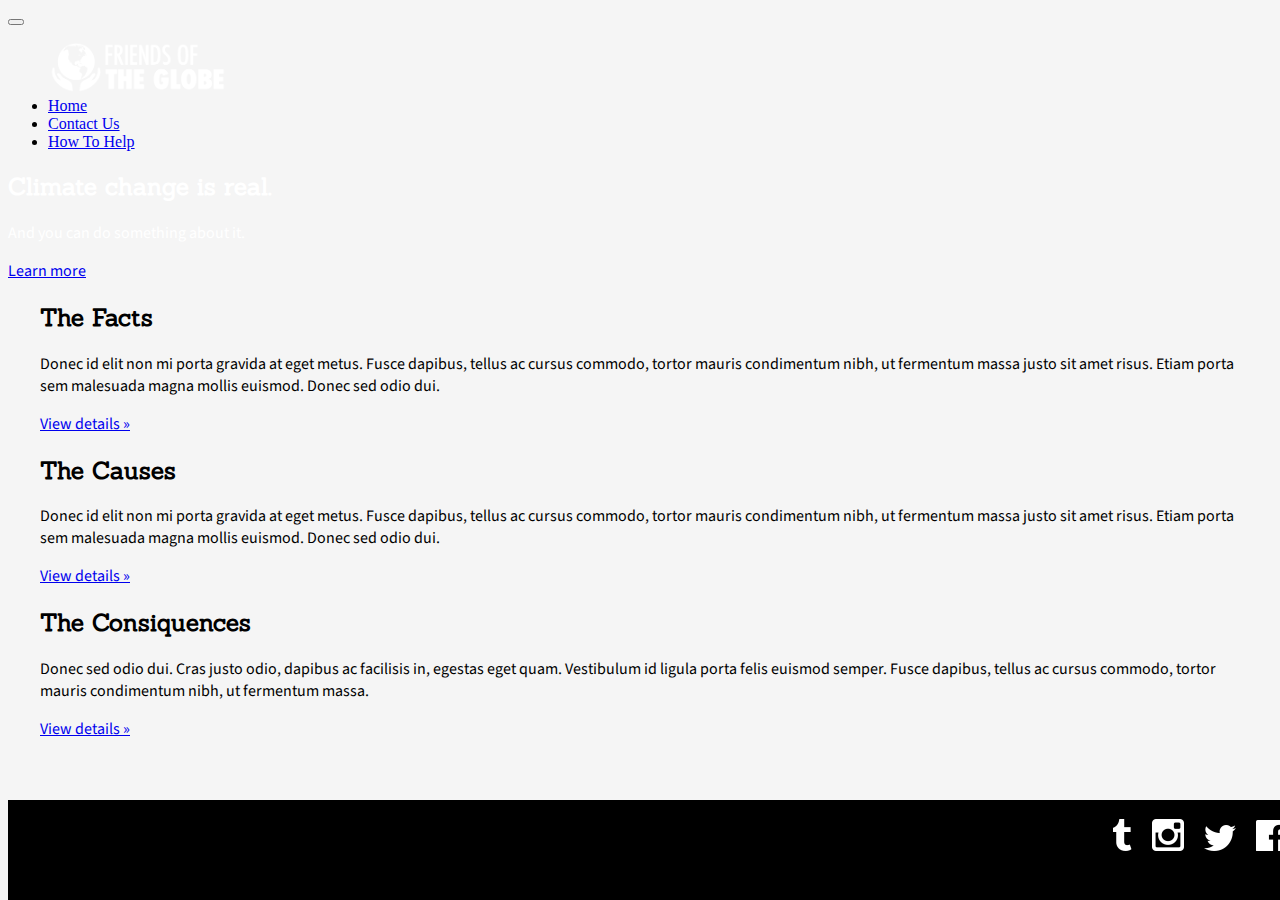
<file: index.html>
<!DOCTYPE html>

<html lang="en">

<head>
    <meta charset="UTF-8">
    <meta name="viewport" content="width=device-width, initial-scale=1 shrink-to-fit=no">
    <title>Blank Template</title>
    <link rel="stylesheet" href="https://maxcdn.bootstrapcdn.com/bootstrap/4.0.0-beta.3/css/bootstrap.min.css" integrity="sha384-Zug+QiDoJOrZ5t4lssLdxGhVrurbmBWopoEl+M6BdEfwnCJZtKxi1KgxUyJq13dy" crossorigin="anonymous">
    <link href="https://fonts.googleapis.com/css?family=Sanchez|Source+Sans+Pro:400,700" rel="stylesheet">
    <link rel="stylesheet" href="css/main.css">
</head>

<body>
    <nav class="navbar navbar-expand-sm navbar-dark bg-dark">
        <div class="navbar-header">
            <button class="navbar-toggler" type="button" data-toggle="collapse" data-target="#collapsemenu" aria-controls="collapsemenu" aria-expanded="false" aria-label="Toggle navigation">
            <span class="navbar-toggler-icon"></span>
        </button>
        </div>

        <div class="collapse  navbar-collapse justify-content-center" id="collapsemenu">
            <ul class="navbar-nav nav-pills">
                <a class="navbar-brand" href="#">
                    <img href="#" src="./img/fotglogosm.png" alt="Friends of The Globe Logo" width="180" height="51" />
                </a>
                <li class="nav-item active navbar-text">
                    <a class="nav-link " href="./index.html">Home</a>
                </li>
                <li class="nav-item navbar-text">
                    <a class="nav-link" href="./contact.html">Contact Us</a>
                </li>
                <li class="nav-item navbar-text">
                    <a class="nav-link" href="./howto.html">How To Help</a>
                </li>
            </ul>
        </div>

    </nav>

    <div class="jumbotron jumbotron-fluid">
        <div class="container">
            <h2 class="display-3" style="color: white;">Climate change is real.</h2>
            <p class="lead" style="color: white; ">And you can do something about it.</p>
            <p class="lead">
                <a class="btn btn-outline-light btn-lg" href="#" role="button">Learn more</a>
            </p>
        </div>
    </div>

    <main>
        
        <!---
        <div class="container">
            <div class="row">
                <div class="col-sm-6 col-md-3 col-lg-3">
                    <h2>Title</h2>
                    <p>The quick brown fox jumps over the lazy dog.</p>
                </div>
                <div class="col-sm-6 col-md-3 col-lg-3">
                    <h2>Title</h2>
                    <p>The quick brown fox jumps over the lazy dog.</p>
                </div>
                <div class="col-sm-6 col-md-3 col-lg-3">
                    <h2>Title</h2>
                    <p>The quick brown fox jumps over the lazy dog.</p>
                </div>
                <div class="col-sm-6 col-md-3 col-lg-3">
                    <h2>Title</h2>
                    <p>The quick brown fox jumps over the lazy dog.</p>
                </div>
            </div>
        </div>
        -->
        <div class="row mx-auto">
        <div class="col-lg-4 col-md-4">
          <h2>The Facts</h2>
          <p>Donec id elit non mi porta gravida at eget metus. Fusce dapibus, tellus ac cursus commodo, tortor mauris condimentum nibh, ut fermentum massa justo sit amet risus. Etiam porta sem malesuada magna mollis euismod. Donec sed odio dui.</p>
          <p><a class="btn btn-success" href="#" role="button">View details &raquo;</a></p>
        </div>
        <div class="col-lg-4 col-md-4">
          <h2>The Causes</h2>
          <p>Donec id elit non mi porta gravida at eget metus. Fusce dapibus, tellus ac cursus commodo, tortor mauris condimentum nibh, ut fermentum massa justo sit amet risus. Etiam porta sem malesuada magna mollis euismod. Donec sed odio dui. </p>
          <p><a class="btn btn-success" href="#" role="button">View details &raquo;</a></p>
       </div>
        <div class="col-lg-4 col-md-4">
          <h2>The Consiquences</h2>
          <p>Donec sed odio dui. Cras justo odio, dapibus ac facilisis in, egestas eget quam. Vestibulum id ligula porta felis euismod semper. Fusce dapibus, tellus ac cursus commodo, tortor mauris condimentum nibh, ut fermentum massa.</p>
          <p><a class="btn btn-success" href="#" role="button">View details &raquo;</a></p>
        </div>
      </div>
            
    </main>

    <footer class="footer">
      <div class="container">
        <ul class="social-media">
            <li>
                <img src="./img/social-facebook-md.png">
            </li>
            <li>
                <img src="./img/social-twitter-md.png">
            </li>
            <li>
                <img src="./img/social-instagram-md.png">
            </li>
            <li>
                <img src="./img/social-tumblr-md.png">
            </li>
        </ul>
        <p class="text-muted">&copy;
                <time datetime="2017">2017</time> Friends Of The Globe</p>
      </div>
    </footer>

    <script src="https://code.jquery.com/jquery-3.2.1.slim.min.js" integrity="sha384-KJ3o2DKtIkvYIK3UENzmM7KCkRr/rE9/Qpg6aAZGJwFDMVNA/GpGFF93hXpG5KkN" crossorigin="anonymous"></script>
    <script src="https://cdnjs.cloudflare.com/ajax/libs/popper.js/1.12.9/umd/popper.min.js" integrity="sha384-ApNbgh9B+Y1QKtv3Rn7W3mgPxhU9K/ScQsAP7hUibX39j7fakFPskvXusvfa0b4Q" crossorigin="anonymous"></script>
    <script src="https://maxcdn.bootstrapcdn.com/bootstrap/4.0.0-beta.3/js/bootstrap.min.js" integrity="sha384-a5N7Y/aK3qNeh15eJKGWxsqtnX/wWdSZSKp+81YjTmS15nvnvxKHuzaWwXHDli+4" crossorigin="anonymous"></script>
    <script src="js/iconic.min.js"></script>
</body>

</html>
</file>
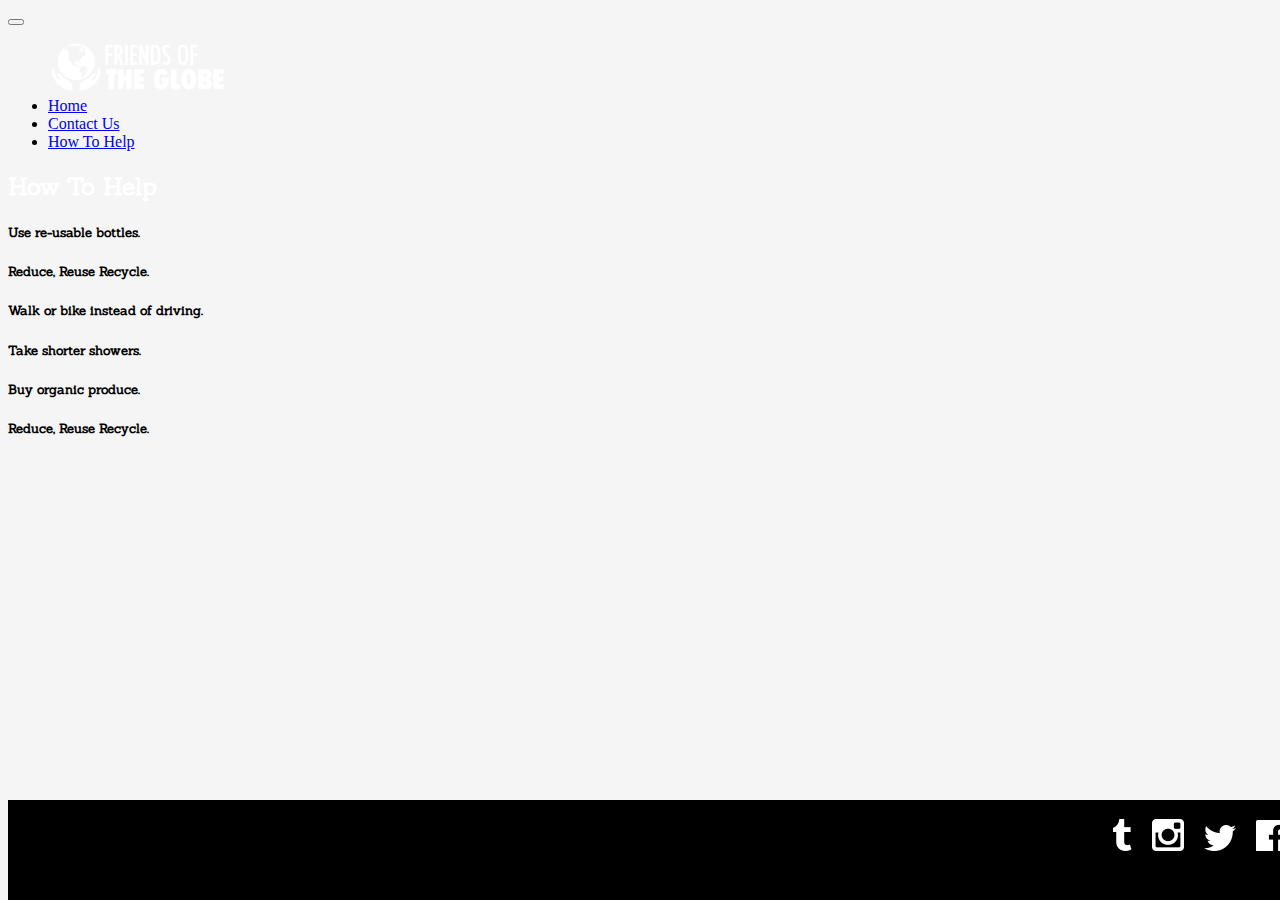
<file: howto.html>
<!DOCTYPE html>

<html lang="en">

<head>
    <meta charset="UTF-8">
    <meta name="viewport" content="width=device-width, initial-scale=1 shrink-to-fit=no">
    <title>Blank Template</title>
    <link rel="stylesheet" href="https://maxcdn.bootstrapcdn.com/bootstrap/4.0.0-beta.3/css/bootstrap.min.css" integrity="sha384-Zug+QiDoJOrZ5t4lssLdxGhVrurbmBWopoEl+M6BdEfwnCJZtKxi1KgxUyJq13dy" crossorigin="anonymous">
    <link href="https://fonts.googleapis.com/css?family=Sanchez|Source+Sans+Pro:400,700" rel="stylesheet">
    <link rel="stylesheet" href="css/main.css">
</head>

<body>
    <nav class="navbar navbar-expand-sm navbar-dark bg-dark">
        <div class="navbar-header">
            <button class="navbar-toggler" type="button" data-toggle="collapse" data-target="#collapsemenu" aria-controls="collapsemenu" aria-expanded="false" aria-label="Toggle navigation">
            <span class="navbar-toggler-icon"></span>
        </button>
        </div>

        <div class="collapse  navbar-collapse justify-content-center" id="collapsemenu">
            <ul class="navbar-nav nav-pills">
                <a class="navbar-brand" href="#">
                    <img href="#" src="./img/fotglogosm.png" alt="Friends of The Globe Logo" width="180" height="51" />
                </a>
                <li class="nav-item active navbar-text">
                    <a class="nav-link " href="./index.html">Home</a>
                </li>
                <li class="nav-item navbar-text">
                    <a class="nav-link" href="./contact.html">Contact Us</a>
                </li>
                <li class="nav-item navbar-text">
                    <a class="nav-link" href="./howto.html">How To Help</a>
                </li>
            </ul>
        </div>

    </nav>

    <div class="jumbotron jumbotron-fluid">
        <div class="container">
            <h2 class="display-4" style="color: white;">How To Help</h2>
        </div>
    </div>

    <main>
        <div class="container">
            <div class="card-columns">
  <div class="card">
    <div class="card-body bg-success">
      <h5 class="card-title display-4 text-center text-light">Use re-usable bottles.</h5>
    </div>
  </div>
  <div class="card">
    <div class="card-body">
      <h5 class="card-title display-4 text-center">Reduce, Reuse Recycle.</h5>
    </div>
  </div>
  <div class="card">
    <div class="card-body">
      <h5 class="card-title display-4 text-center">Walk or bike instead of driving.</h5>
    </div>
  </div>
  <div class="card">
    <div class="card-body bg-success">
      <h5 class="card-title display-4 text-center text-light">Take shorter showers.</h5>
    </div>
  </div>
  <div class="card">
    <div class="card-body bg-success">
      <h5 class="card-title display-4 text-center text-light">Buy organic produce.</h5>
    </div>
  </div>
  <div class="card">
    <div class="card-body">
      <h5 class="card-title display-4 text-center">Reduce, Reuse Recycle.</h5>
    </div>
  </div>

</div>
            
        </div>
       
    </main>

    <footer class="footer">
      <div class="container">
        <ul class="social-media">
            <li>
                <img src="./img/social-facebook-md.png">
            </li>
            <li>
                <img src="./img/social-twitter-md.png">
            </li>
            <li>
                <img src="./img/social-instagram-md.png">
            </li>
            <li>
                <img src="./img/social-tumblr-md.png">
            </li>
        </ul>
        <p class="text-muted">&copy;
                <time datetime="2017">2017</time> Friends Of The Globe</p>
      </div>
    </footer>

    <script src="https://code.jquery.com/jquery-3.2.1.slim.min.js" integrity="sha384-KJ3o2DKtIkvYIK3UENzmM7KCkRr/rE9/Qpg6aAZGJwFDMVNA/GpGFF93hXpG5KkN" crossorigin="anonymous"></script>
    <script src="https://cdnjs.cloudflare.com/ajax/libs/popper.js/1.12.9/umd/popper.min.js" integrity="sha384-ApNbgh9B+Y1QKtv3Rn7W3mgPxhU9K/ScQsAP7hUibX39j7fakFPskvXusvfa0b4Q" crossorigin="anonymous"></script>
    <script src="https://maxcdn.bootstrapcdn.com/bootstrap/4.0.0-beta.3/js/bootstrap.min.js" integrity="sha384-a5N7Y/aK3qNeh15eJKGWxsqtnX/wWdSZSKp+81YjTmS15nvnvxKHuzaWwXHDli+4" crossorigin="anonymous"></script>
    <script src="js/iconic.min.js"></script>
</body>

</html>
</file>
<file: css/main.css>
html {
  position: relative;
  min-height: 100%;
}

body{
    background-color: whitesmoke;
    margin-bottom: 100px;
    margin-bottom: 100px;
}

p{
    font-family: "Source Sans Pro", Helvetica, Arial, sans-serif;
}

h1,h2,h3,h4,h5,h6{
    font-family: Sanchez, "Times New Roman", serif;
}

.card{
    max-width: 450px;
}

.jumbotron{
    background-image:url(https://raw.githubusercontent.com/reev0036/bootstrap-site/gh-pages/img/jumbo-1.jpg); 
    background-repeat: no-repeat; 
    background-position: center;
}

.card-deck{
    padding-left:50px;
    padding-right:50px;
}
.row{
    padding-left:2rem;
    padding-right:2rem;
}
.footer {
  position: absolute;
  bottom: 0;
  width: 100%;
  /* Set the fixed height of the footer here */
  height: 100px;
  line-height: 60px; /* Vertically center the text there */
  background-color: black;
}

.social-media li{
    list-style: none;
    float:right;
    padding-left:20px;
}

.contact{
    padding-top:2rem;
    padding-bottom:2rem;
    max-width: 600px;
}
</file>
